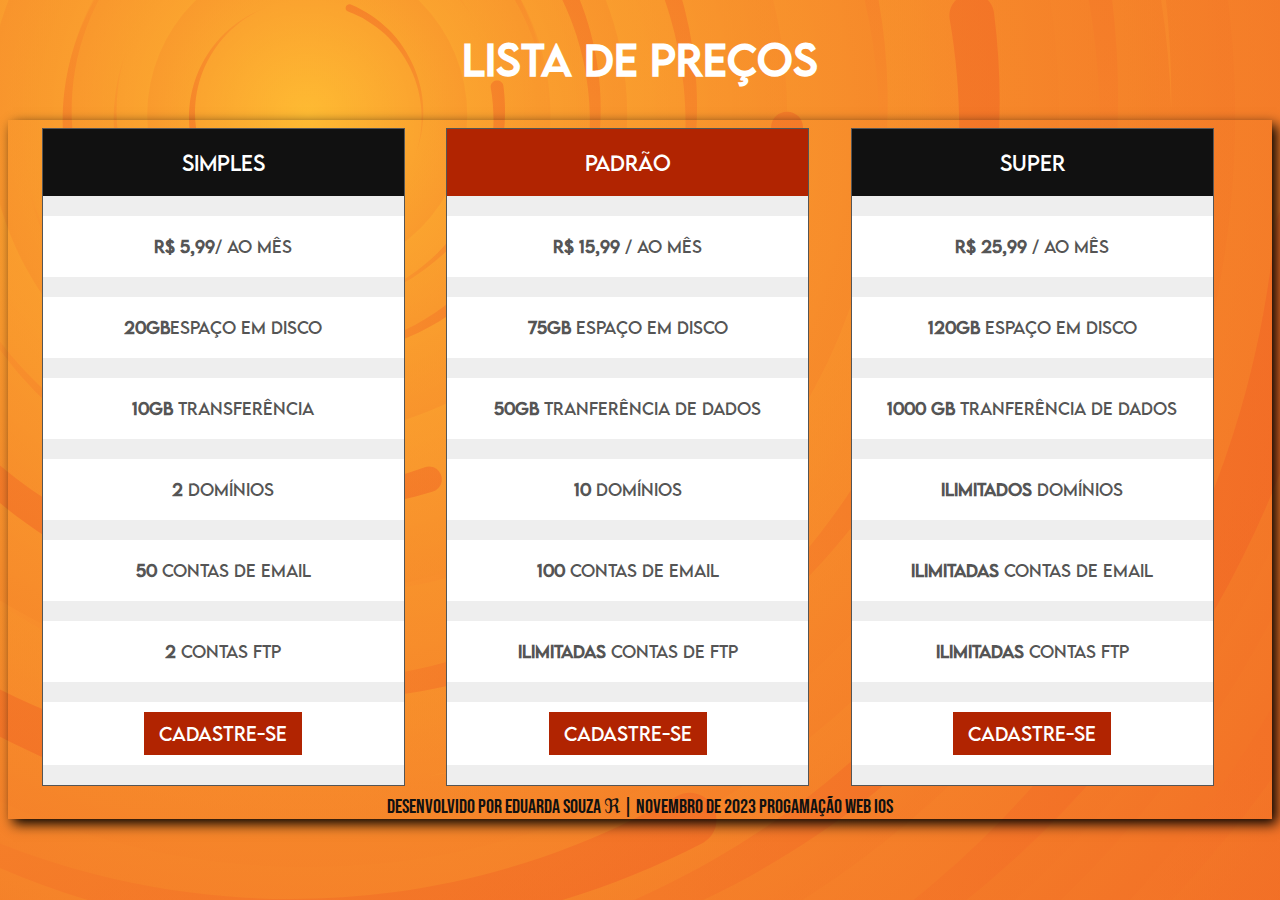
<file: index.html>
<!DOCTYPE html>
<html lang="pt-br">
<head>
<link rel="shortcut icon" href="https://static.vecteezy.com/ti/vetor-gratis/t2/3588445-mainframe-hosting-cloud-storage-vector-icon-vetor.jpg">
    <link rel="stylesheet" href="style.css">
    <meta charset="UTF-8">
    <meta name="viewport" content="width=device-width, initial-scale=1.0">
    <title> Layout Responsivo </title>
</head>
<body>
    
    <header>
        <h2> Lista de Preços </h2>
    </header>

    <main>

                    <!-- LISTA SIMPLES -->
        <div class="col">
            <ul class="price-box">
                <li class="header"> Simples </li>
                <li class="emph"><strong>R$ 5,99</strong>/ ao mês</li>
                <li> <strong>20GB</strong>Espaço em disco</li>
                <li> <strong>10GB</strong> Transferência</li>
                <li><strong>2</strong> Domínios</li>
                <li><strong>50</strong> Contas de Email</li>
                <li><strong>2</strong> Contas FTP </li>
                <li> <a href="cadastro.html" class="btn"> Cadastre-se</a> </li>

            </ul>
        </div>

                    <!-- LISTA PADRÃO -->
        <div class="col">
            <ul class="price-box best">
                <li class="header header-green"> Padrão</li>
                <li class="emph"> <strong>R$ 15,99</strong> / ao Mês</li>
                <li><strong>75GB</strong> Espaço em Disco</li>
                <li><strong>50GB</strong> Tranferência de Dados</li>
                <li><strong>10</strong> Domínios</li>
                <li><strong>100</strong> Contas de Email</li>
                <li><strong>Ilimitadas</strong> Contas de FTP</li>
                <li> <a href="cadastro.html" class="btn"> Cadastre-se</a></li>
            </ul>
        </div>

                   <!-- LISTA SUPER -->
        <div class="col">
            <ul class="price-box">
               <li class="header"> Super</li>
               <li class="emph"> <strong>R$ 25,99</strong> / ao Mês
               </li>
               <li><strong>120GB</strong> Espaço em Disco</li>
               <li><strong>1000 GB</strong> Tranferência de Dados</li>
               <li><strong>Ilimitados</strong> Domínios</li>
               <li><strong>Ilimitadas</strong> Contas de Email</li>
               <li><strong>Ilimitadas</strong> Contas FTP</li>
               <li><a href="cadastro.html" class="btn"> Cadastre-se</a></li>
            </ul>
        </div>
    </main>


    <footer> 
        Desenvolvido por Eduarda Souza &real; | Novembro de 2023 Progamação Web IOS 
    </footer>

</body>
</html>
</file>
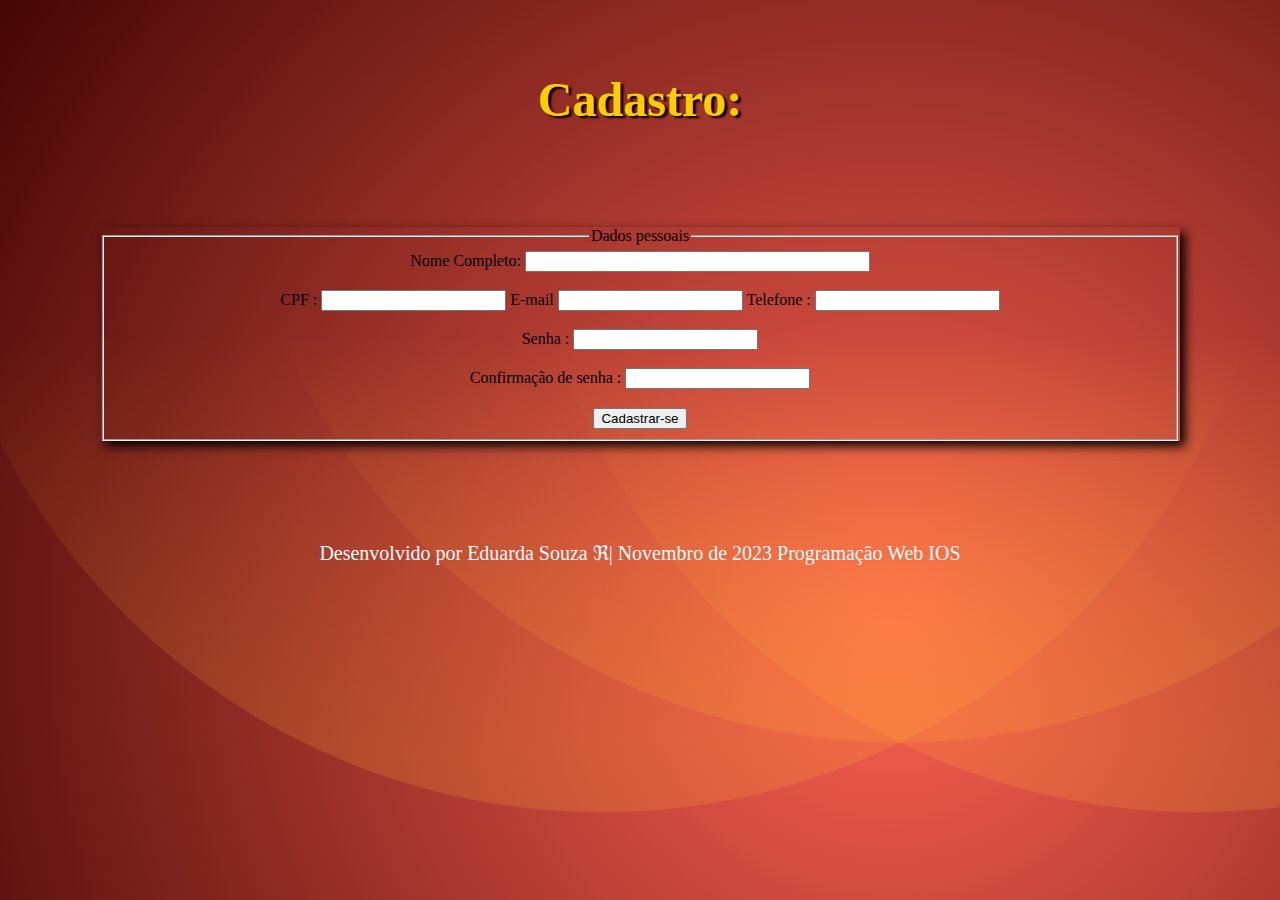
<file: cadastro.html>
<!DOCTYPE html>
<html lang="pt-br">
<head>
        <link rel="shortcut icon" href="https://static.vecteezy.com/ti/vetor-gratis/t2/3588445-mainframe-hosting-cloud-storage-vector-icon-vetor.jpg">
    <link rel="stylesheet" href="cadastro.css">
    <meta charset="UTF-8">
    <meta name="viewport" content="width=device-width, initial-scale=1.0">
    <title> Cadastre-se </title>
</head>
<body>
 
    <header>
        <h1> Cadastro:</h1>
    </header>

    <main>

         <div class="container">
     <fieldset>
        
        <legend> Dados pessoais </legend>

        <form action="#">
        <label for="cNome"> Nome Completo: </label>
        <input type="text" name="" id="cNome" size="40" required maxlength="">

<br>
<br>
      
        <label for="cpf"> CPF : </label>
        <input type="text" name="" id="cpf" size="20" required maxlength="">
      
        <label for="em"> E-mail </label>
        <input type="text" name="" id="em" size="20" required maxlength="">
      
        <label for="telef"> Telefone :</label>
        <input type="text" name="" id="cNome" size="20" required maxlength="">
<br>
<br>
        <label for="sen"> Senha :</label>
        <input type="text" name="" id="sen" size="20" required maxlength="">

<br>
<br>
        <label for="sen"> Confirmação de senha :</label>
        <input type="text" name="" id="sen" size="20" required>

<br>
<br>

        <div class="btn">

                <input type="submit" value="Cadastrar-se">
        </div>
        </form>
    </fieldset>
         </div>

    </main>

    <footer> Desenvolvido por Eduarda Souza &real;| Novembro de 2023 Programação Web IOS

    </footer>
    
</body>
</html>
</file>
<file: style.css>
@charset "utf-8";
@font-face {
    font-family: fonte1;
    src: url(fonte/BebasNeue-Regular.ttf);
}
@font-face {
    font-family: fonte2;
    src: url(fonte/LEMONMILK-Regular.otf);
}



body{
   
    font-family: fonte2;
   background: background-color: #ee5522;
   background-image: url("data:image/svg+xml,%3Csvg xmlns='http://www.w3.org/2000/svg' viewBox='0 0 2000 1500'%3E%3Cdefs%3E%3CradialGradient id='a' gradientUnits='objectBoundingBox'%3E%3Cstop offset='0' stop-color='%23FB3'/%3E%3Cstop offset='1' stop-color='%23ee5522'/%3E%3C/radialGradient%3E%3ClinearGradient id='b' gradientUnits='userSpaceOnUse' x1='0' y1='750' x2='1550' y2='750'%3E%3Cstop offset='0' stop-color='%23f7882b'/%3E%3Cstop offset='1' stop-color='%23ee5522'/%3E%3C/linearGradient%3E%3Cpath id='s' fill='url(%23b)' d='M1549.2 51.6c-5.4 99.1-20.2 197.6-44.2 293.6c-24.1 96-57.4 189.4-99.3 278.6c-41.9 89.2-92.4 174.1-150.3 253.3c-58 79.2-123.4 152.6-195.1 219c-71.7 66.4-149.6 125.8-232.2 177.2c-82.7 51.4-170.1 94.7-260.7 129.1c-90.6 34.4-184.4 60-279.5 76.3C192.6 1495 96.1 1502 0 1500c96.1-2.1 191.8-13.3 285.4-33.6c93.6-20.2 185-49.5 272.5-87.2c87.6-37.7 171.3-83.8 249.6-137.3c78.4-53.5 151.5-114.5 217.9-181.7c66.5-67.2 126.4-140.7 178.6-218.9c52.3-78.3 96.9-161.4 133-247.9c36.1-86.5 63.8-176.2 82.6-267.6c18.8-91.4 28.6-184.4 29.6-277.4c0.3-27.6 23.2-48.7 50.8-48.4s49.5 21.8 49.2 49.5c0 0.7 0 1.3-0.1 2L1549.2 51.6z'/%3E%3Cg id='g'%3E%3Cuse href='%23s' transform='scale(0.12) rotate(60)'/%3E%3Cuse href='%23s' transform='scale(0.2) rotate(10)'/%3E%3Cuse href='%23s' transform='scale(0.25) rotate(40)'/%3E%3Cuse href='%23s' transform='scale(0.3) rotate(-20)'/%3E%3Cuse href='%23s' transform='scale(0.4) rotate(-30)'/%3E%3Cuse href='%23s' transform='scale(0.5) rotate(20)'/%3E%3Cuse href='%23s' transform='scale(0.6) rotate(60)'/%3E%3Cuse href='%23s' transform='scale(0.7) rotate(10)'/%3E%3Cuse href='%23s' transform='scale(0.835) rotate(-40)'/%3E%3Cuse href='%23s' transform='scale(0.9) rotate(40)'/%3E%3Cuse href='%23s' transform='scale(1.05) rotate(25)'/%3E%3Cuse href='%23s' transform='scale(1.2) rotate(8)'/%3E%3Cuse href='%23s' transform='scale(1.333) rotate(-60)'/%3E%3Cuse href='%23s' transform='scale(1.45) rotate(-30)'/%3E%3Cuse href='%23s' transform='scale(1.6) rotate(10)'/%3E%3C/g%3E%3C/defs%3E%3Cg transform='translate(480 0)'%3E%3Cg transform='translate(0 180)'%3E%3Ccircle fill='url(%23a)' r='3000'/%3E%3Cg opacity='0.5'%3E%3Ccircle fill='url(%23a)' r='2000'/%3E%3Ccircle fill='url(%23a)' r='1800'/%3E%3Ccircle fill='url(%23a)' r='1700'/%3E%3Ccircle fill='url(%23a)' r='1651'/%3E%3Ccircle fill='url(%23a)' r='1450'/%3E%3Ccircle fill='url(%23a)' r='1250'/%3E%3Ccircle fill='url(%23a)' r='1175'/%3E%3Ccircle fill='url(%23a)' r='900'/%3E%3Ccircle fill='url(%23a)' r='750'/%3E%3Ccircle fill='url(%23a)' r='500'/%3E%3Ccircle fill='url(%23a)' r='380'/%3E%3Ccircle fill='url(%23a)' r='250'/%3E%3C/g%3E%3Cg transform='rotate(-140.4 0 0)'%3E%3Cuse href='%23g' transform='rotate(10)'/%3E%3Cuse href='%23g' transform='rotate(120)'/%3E%3Cuse href='%23g' transform='rotate(240)'/%3E%3C/g%3E%3Ccircle fill-opacity='0.49' fill='url(%23a)' r='3000'/%3E%3C/g%3E%3C/g%3E%3C/svg%3E");
   background-attachment: fixed;
   background-size: cover;
   color: #fff;
   
}

h2{
    text-align: center;
    font-size: 40px;
}

    /* COLUNAS */

.col{
    float: left; 
    width: 30%;
    padding: 8px;
    box-sizing: border-box;
    margin-left: 25.5px;
}

.price-box{
    background: #fff;
    color: #555;
    list-style-type: none;
    border: 1px solid #555;
    margin: 0;
    padding: 0;
}

.price-box .header{
    background: #111;
    color: #ffffff;
    font-size: 20px;
}

.price-box .header.header-green{
    background: #b12401;

}

.price-box li{
    padding: 20px;
    border-bottom: 20px solid #eee;
    text-align: center;
}

        /* BOTÃO */



.btn{
    background: #b12401;
    border: none;
    color: #fff;
    text-align: center;
    text-decoration: none;
    font-size: 18px;
    padding: 10px 15px;
}

    .btn:hover{
        opacity: 0.6;
        color: #f0886e;
    }

        /* OUTROS DISPOSITIVOS */

@media (max-width: 760px){
    .col{
        width: 100%;
        margin-left: 0;
    }

}
footer{
    text-align: center;
    font-size: 20px;
    font-family: fonte1;
    color: #111;
    box-shadow: 5px 5px 12px black;
    
}
</file>
<file: cadastro.css>
@charset "uutf-8";
    
@font-face {
   font-family: fonte1;
   src: url(fonte/BebasNeue-Regular.ttf);
}
@font-face {
   font-family: fonte2;
   src: url(fonte/LEMONMILK-Regular.otf);
}


   body{
       padding: 0;
       margin: 0;
       background-color: #380000;
background-image: url("data:image/svg+xml,%3Csvg xmlns='http://www.w3.org/2000/svg' width='100%25' height='100%25' viewBox='0 0 800 400'%3E%3Cdefs%3E%3CradialGradient id='a' cx='396' cy='281' r='514' gradientUnits='userSpaceOnUse'%3E%3Cstop offset='0' stop-color='%23FF6252'/%3E%3Cstop offset='1' stop-color='%23380000'/%3E%3C/radialGradient%3E%3ClinearGradient id='b' gradientUnits='userSpaceOnUse' x1='400' y1='148' x2='400' y2='333'%3E%3Cstop offset='0' stop-color='%23FA3' stop-opacity='0'/%3E%3Cstop offset='1' stop-color='%23FA3' stop-opacity='0.5'/%3E%3C/linearGradient%3E%3C/defs%3E%3Crect fill='url(%23a)' width='800' height='400'/%3E%3Cg fill-opacity='0.4'%3E%3Ccircle fill='url(%23b)' cx='267.5' cy='61' r='300'/%3E%3Ccircle fill='url(%23b)' cx='532.5' cy='61' r='300'/%3E%3Ccircle fill='url(%23b)' cx='400' cy='30' r='300'/%3E%3C/g%3E%3C/svg%3E");
background-attachment: fixed;
background-size: cover;
   }
   
   header{
       text-align: center;
       font-size: 1.5em;
       color: #fcce01;
       text-shadow: 3px 2px 2px black;
       margin-top: 3em;
   
   }
   
   .container{
       margin: 100px;
       text-align: center;
       flex-direction: column;
       box-shadow: 5px 5px 10px black;
   }
   
   .btn{
       text-decoration: none;
       font-size: 18px;
   }
   
       .btn:hover{
           opacity: 0.6;
           color: #f0886e;
       }


   @media (max-width: 760px){
   
       .container{
           margin: 0;
           font-size: 20px;
           text-align: center;
           display: flex;
           justify-content: center;
           align-items: center;
           flex-direction: column;
           box-shadow: 5px 5px 10px black;
   }
       header{
               text-align: center;
               font-size: 1em;
               color: #00fffb;
               text-shadow: 2px 4px 2px black;
               font-family: fonte;
               margin-top: 3em;
   }

   footer{
       text-align: center;
   font-size: 20px;
   font-family: fonte1;
   color: #111;
   box-shadow: 5px 5px 12px black;
   margin-top: 2em;
   color: aliceblue;
   }
}
   
   footer{
       text-align: center;
       color: aliceblue;
       font-size: 20px;
   }
</file>
